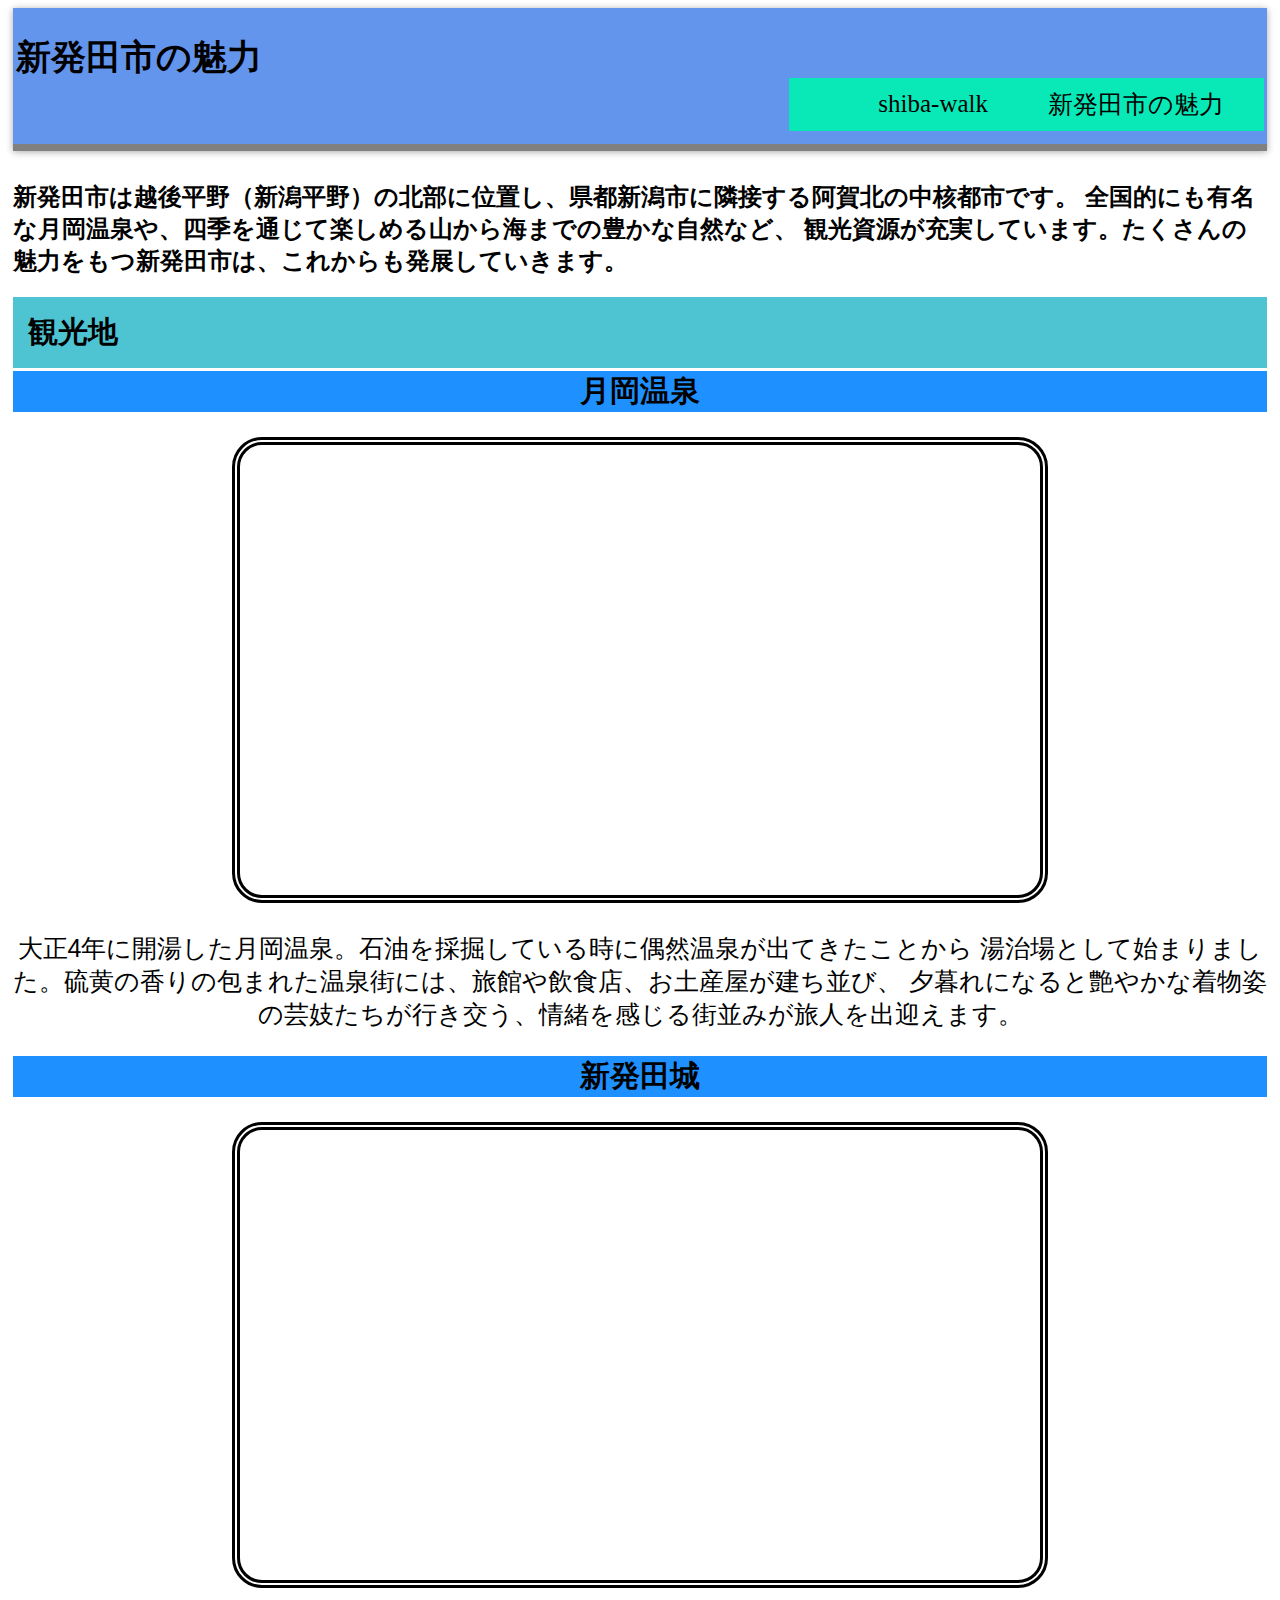
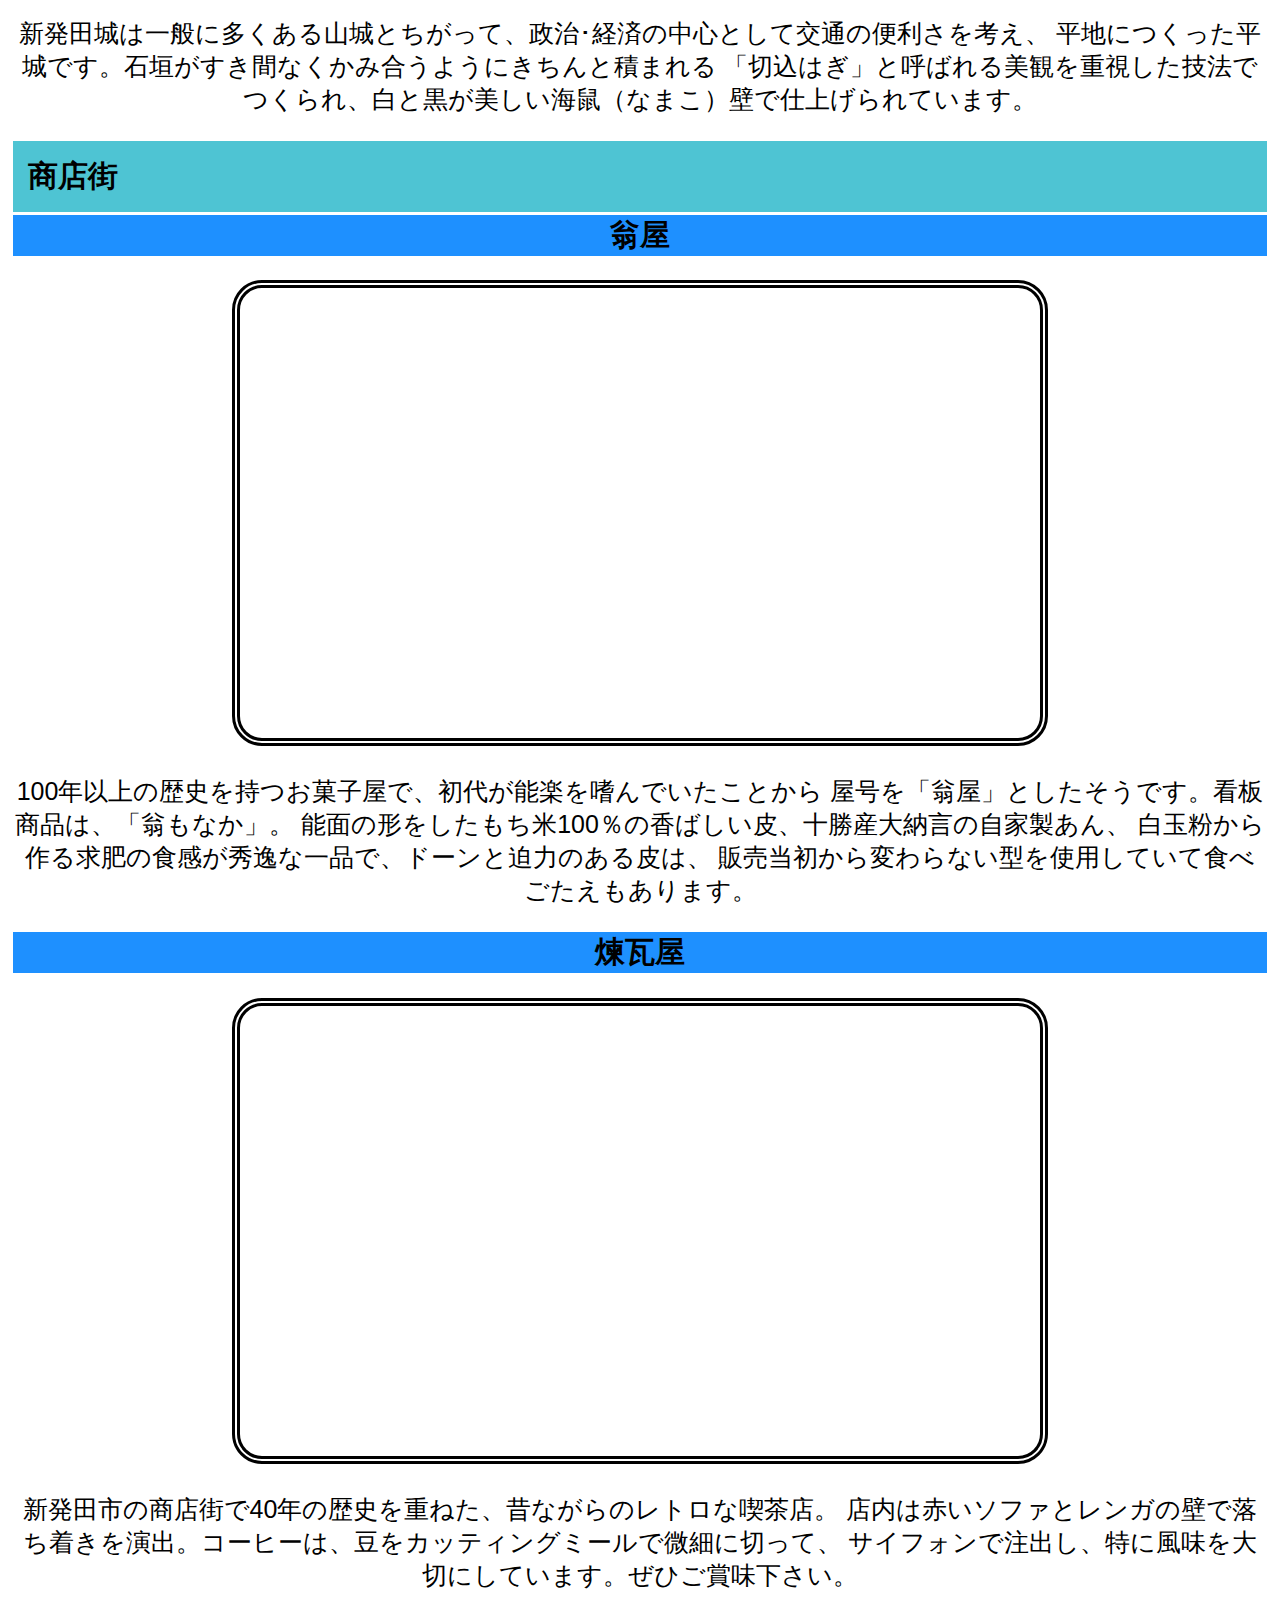
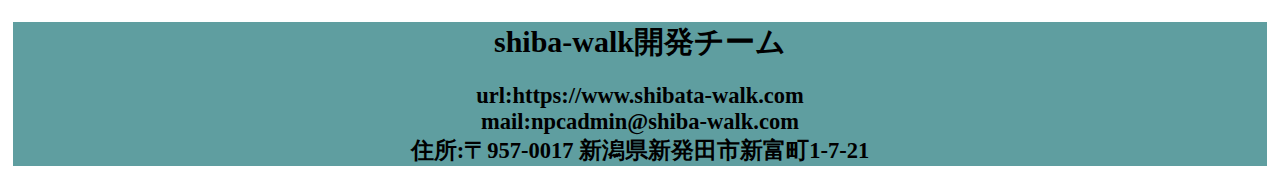
<file: shibatashi.html>
<!DOCTYPE html>
<html lang = "ja">

<head>
<meta charset="UTF-8">
<meta name="viewport" content="width=device-width, initial-scale=1.0" />
<link rel="stylesheet" href="./css/style.css" type="text/css" />
<link rel="manifest" href="/manifest.json">
<title>新発田市の魅力</title>
</head>

<body>
 	<header>

	<h1>新発田市の魅力</h1>
	<nav class="menu-bar">
		<div class="menu-toggle">
			<div class="bar"></div>
			
			
		</div>
		<ul>
			<li class="b"><a href="shiba_walk.html">shiba-walk</a></li>
			<li class="a"><a href="shibatashi.html">新発田市の魅力</a></li>
		</ul>
	</nav>
    </header>

    <h2>
    	新発田市は越後平野（新潟平野）の北部に位置し、県都新潟市に隣接する阿賀北の中核都市です。
		全国的にも有名な月岡温泉や、四季を通じて楽しめる山から海までの豊かな自然など、
		観光資源が充実しています。たくさんの魅力をもつ新発田市は、これからも発展していきます。
    </h2>

	 <h1 class="setumei-title">観光地</h1>
	<center>

     <h2 class="komidashi"><a href = "http://www.tsukiokaonsen.gr.jp/" target="_blank">月岡温泉</a></h2>
		<figure class = "photo-left">
     		<iframe  src="https://www.google.com/maps/embed?pb=!1m18!1m12!1m3!1d8907.10233365399!2d139.30362233712754!3d37.88049667652246!2m3!1f0!2f0!3f0!3m2!1i1024!2i768!4f13.1!3m3!1m2!1s0x5f8b2d40b354e01d%3A0xc220ac9caa227236!2z44CSOTU5LTIzMzgg5paw5r2f55yM5paw55m655Sw5biC5pyI5bKh5rip5rOJ!5e0!3m2!1sja!2sjp!4v1695187545088!5m2!1sja!2sjp"
     		 width="800" height="450" style="border:8px double;border-radius:30px" allowfullscreen=""
     		 loading="lazy" referrerpolicy="no-referrer-when-downgrade"></iframe>
		</figure>

     	<p class="kaisetu">大正4年に開湯した月岡温泉。石油を採掘している時に偶然温泉が出てきたことから
			湯治場として始まりました。硫黄の香りの包まれた温泉街には、旅館や飲食店、お土産屋が建ち並び、
			夕暮れになると艶やかな着物姿の芸妓たちが行き交う、情緒を感じる街並みが旅人を出迎えます。</p>


     <h2 class="komidashi"><a href= "https://shibata-info.jp/archives/sightseeing/%E6%96%B0%E7%99%BA%E7%94%B0%E5%9F%8E%EF%BC%88%E5%9B%BD%E6%8C%87%E5%AE%9A%E9%87%8D%E8%A6%81%E6%96%87%E5%8C%96%E8%B2%A1%EF%BC%89">新発田城</a></h2>
    	 <figure class = "photo-left">
     		<iframe src="https://www.google.com/maps/embed?pb=!1m18!1m12!1m3!1d1572.9883808893699!2d139.32266066987947!3d37.954328577494124!2m3!1f0!2f0!3f0!3m2!1i1024!2i768!4f13.1!3m3!1m2!1s0x5f8b316b2f0f6bd3%3A0xc69907e2f0a5144!2z5paw55m655Sw5Z-O6Leh!5e0!3m2!1sja!2sjp!4v1695189083782!5m2!1sja!2sjp"
     		width="800" height="450" style="border:8px double;border-radius:30px" allowfullscreen=""
     		loading="lazy" referrerpolicy="no-referrer-when-downgrade"></iframe>
		</figure>

		<p class="kaisetu">新発田城は一般に多くある山城とちがって、政治･経済の中心として交通の便利さを考え、
			平地につくった平城です。石垣がすき間なくかみ合うようにきちんと積まれる
			「切込はぎ」と呼ばれる美観を重視した技法でつくられ、白と黒が美しい海鼠（なまこ）壁で仕上げられています。</p>
	</center>
	<h1 class="setumei-title">商店街</h1>

	<center>
	<h2 class="komidashi">翁屋</h2>
		 <figure class = "photo-left">
			<iframe src="https://www.google.com/maps/embed?pb=!1m18!1m12!1m3!1d3146.2181860302057!2d139.32170577589162!3d37.94869117194215!2m3!1f0!2f0!3f0!3m2!1i1024!2i768!4f13.1!3m3!1m2!1s0x5f8b31700d449309%3A0x87aa59b380184acd!2z57-BIOWxiw!5e0!3m2!1sja!2sjp!4v1695360159251!5m2!1sja!2sjp"
			 width="800" height="450" style="border:8px double;border-radius:30px" allowfullscreen=""
			 loading="lazy" referrerpolicy="no-referrer-when-downgrade"></iframe>
		</figure>

		<p class = "kaisetu">100年以上の歴史を持つお菓子屋で、初代が能楽を嗜んでいたことから
			屋号を「翁屋」としたそうです。看板商品は、「翁もなか」。
			能面の形をしたもち米100％の香ばしい皮、十勝産大納言の自家製あん、
			白玉粉から作る求肥の食感が秀逸な一品で、ドーンと迫力のある皮は、
			販売当初から変わらない型を使用していて食べごたえもあります。</p>
			

	<h2 class="komidashi">煉瓦屋</h2>
		<figure class = "photo-left">
			<iframe src="https://www.google.com/maps/embed?pb=!1m18!1m12!1m3!1d3146.2074289284496!2d139.32177264009977!3d37.948942372058816!2m3!1f0!2f0!3f0!3m2!1i1024!2i768!4f13.1!3m3!1m2!1s0x5f8b3170141be65f%3A0xd624e04a0e754878!2z54WJ55Om5bGL!5e0!3m2!1sja!2sjp!4v1695360250132!5m2!1sja!2sjp"
			 width="800" height="450" style="border:8px double;border-radius:30px" allowfullscreen=""
			 loading="lazy" referrerpolicy="no-referrer-when-downgrade"></iframe>
		</figure>

		<p class="kaisetu">新発田市の商店街で40年の歴史を重ねた、昔ながらのレトロな喫茶店。
			店内は赤いソファとレンガの壁で落ち着きを演出。コーヒーは、豆をカッティングミールで微細に切って、
			サイフォンで注出し、特に風味を大切にしています。ぜひご賞味下さい。</p>
	</center>

	<center>
		<fotter class="foot">
			<div class="foot">
				<h1>shiba-walk開発チーム</h1>
				<h2>
					url:https://www.shibata-walk.com<br />
					mail:npcadmin@shiba-walk.com<br />
					住所:〒957-0017
					 新潟県新発田市新富町1-7-21
				</h2>
			</div>
		</fotter>
	</center>

</body>
</html>
</file>
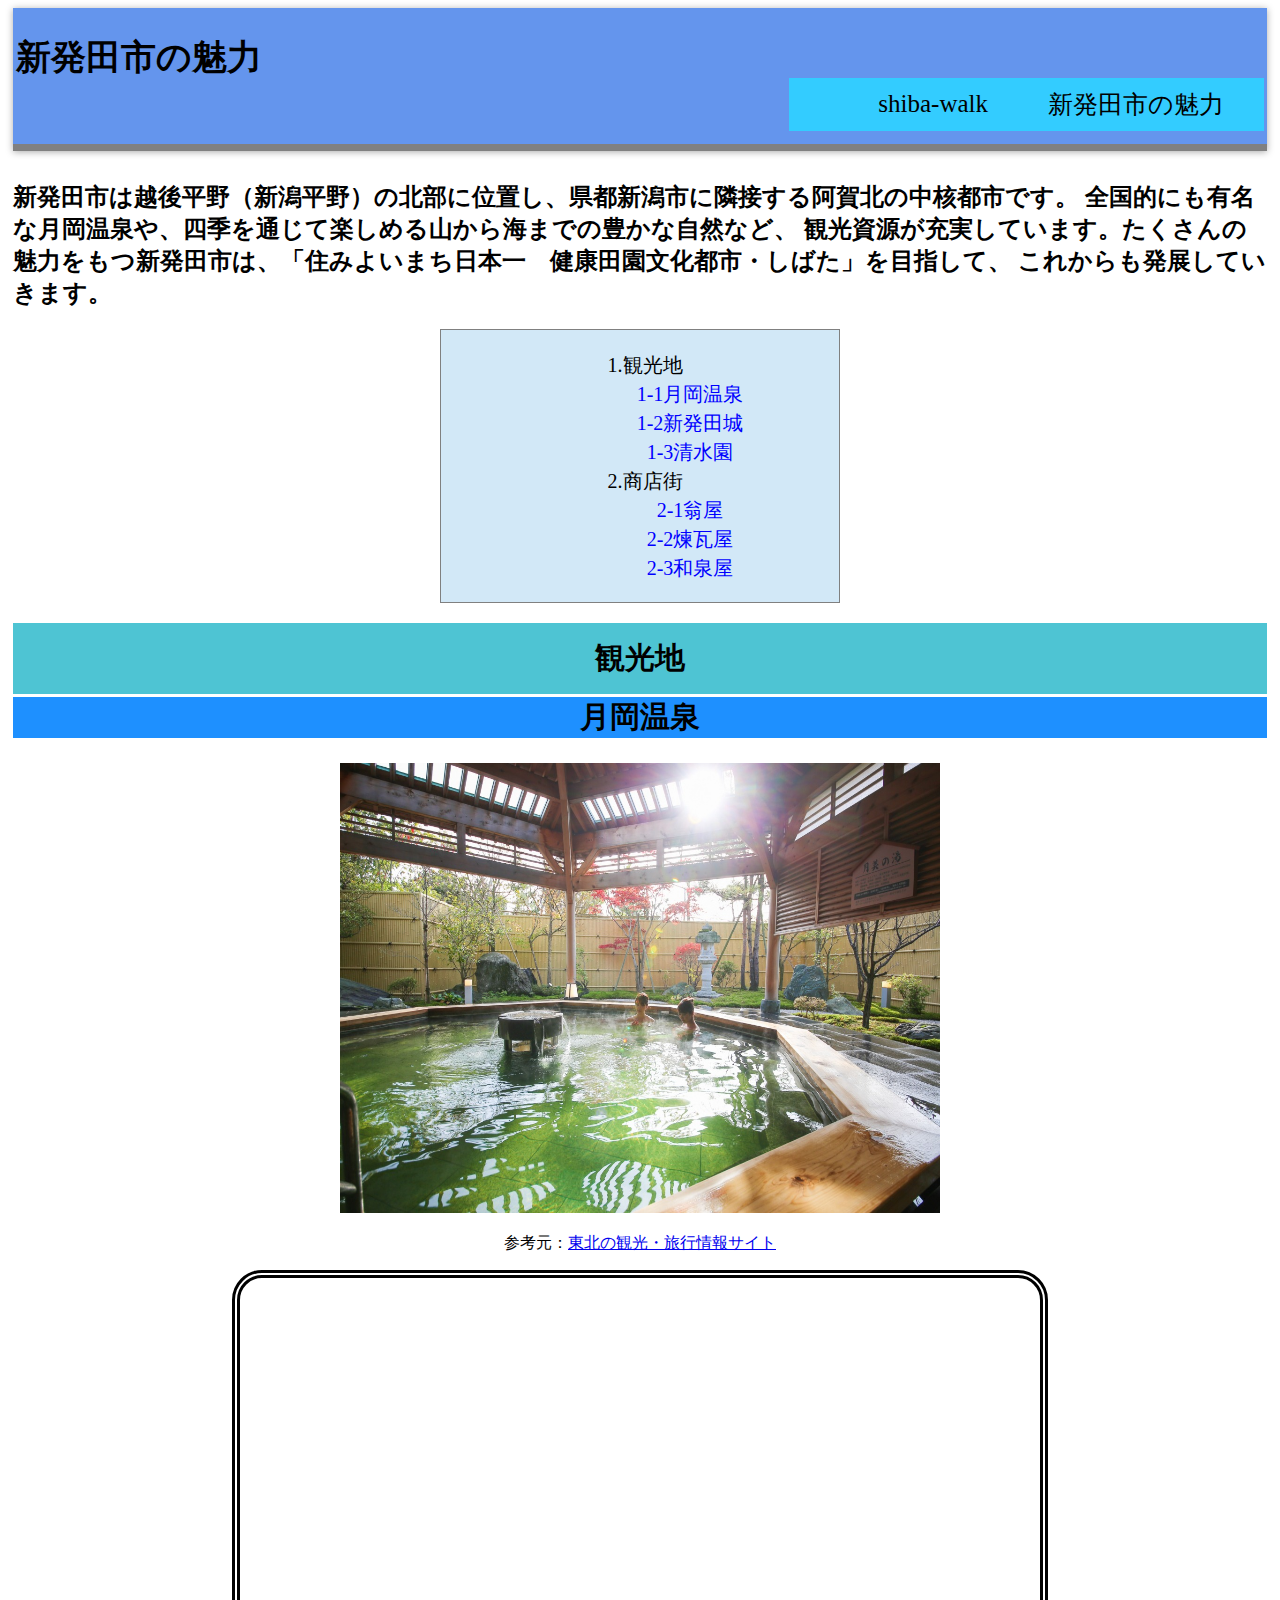
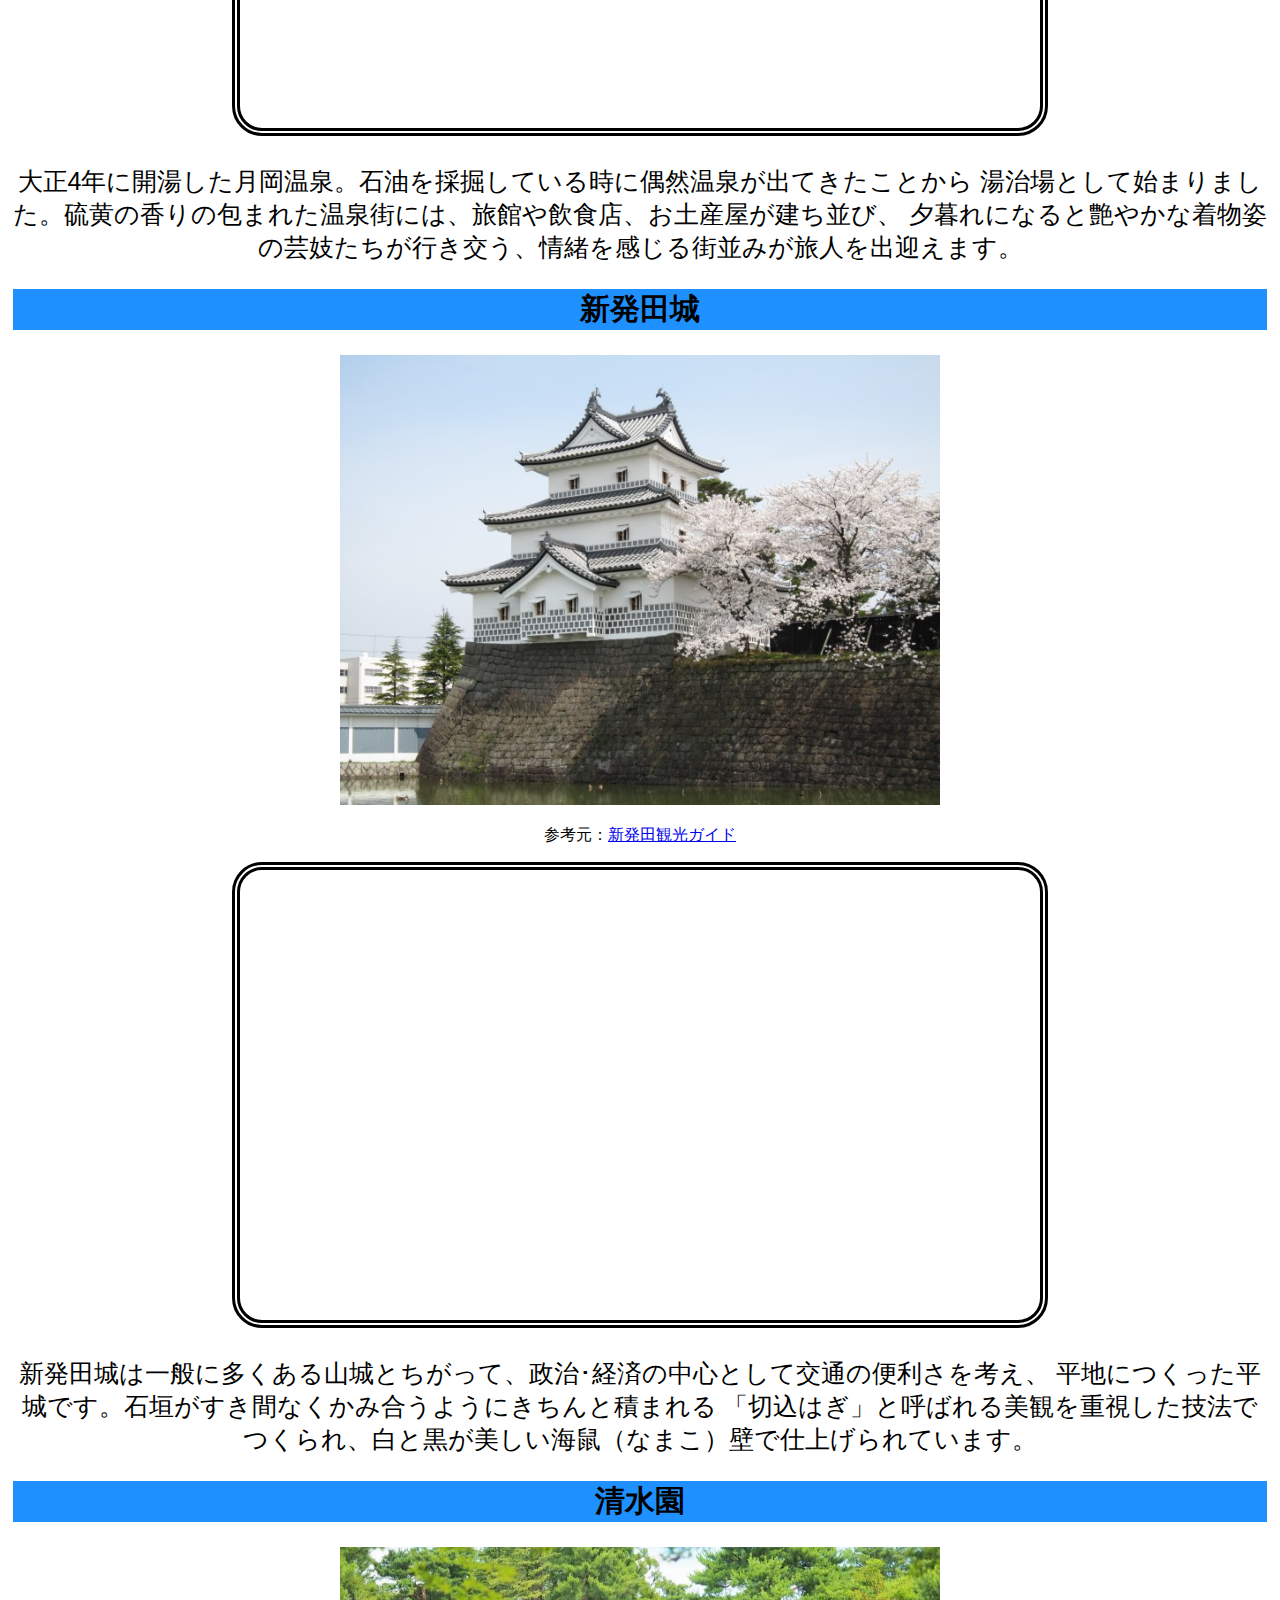
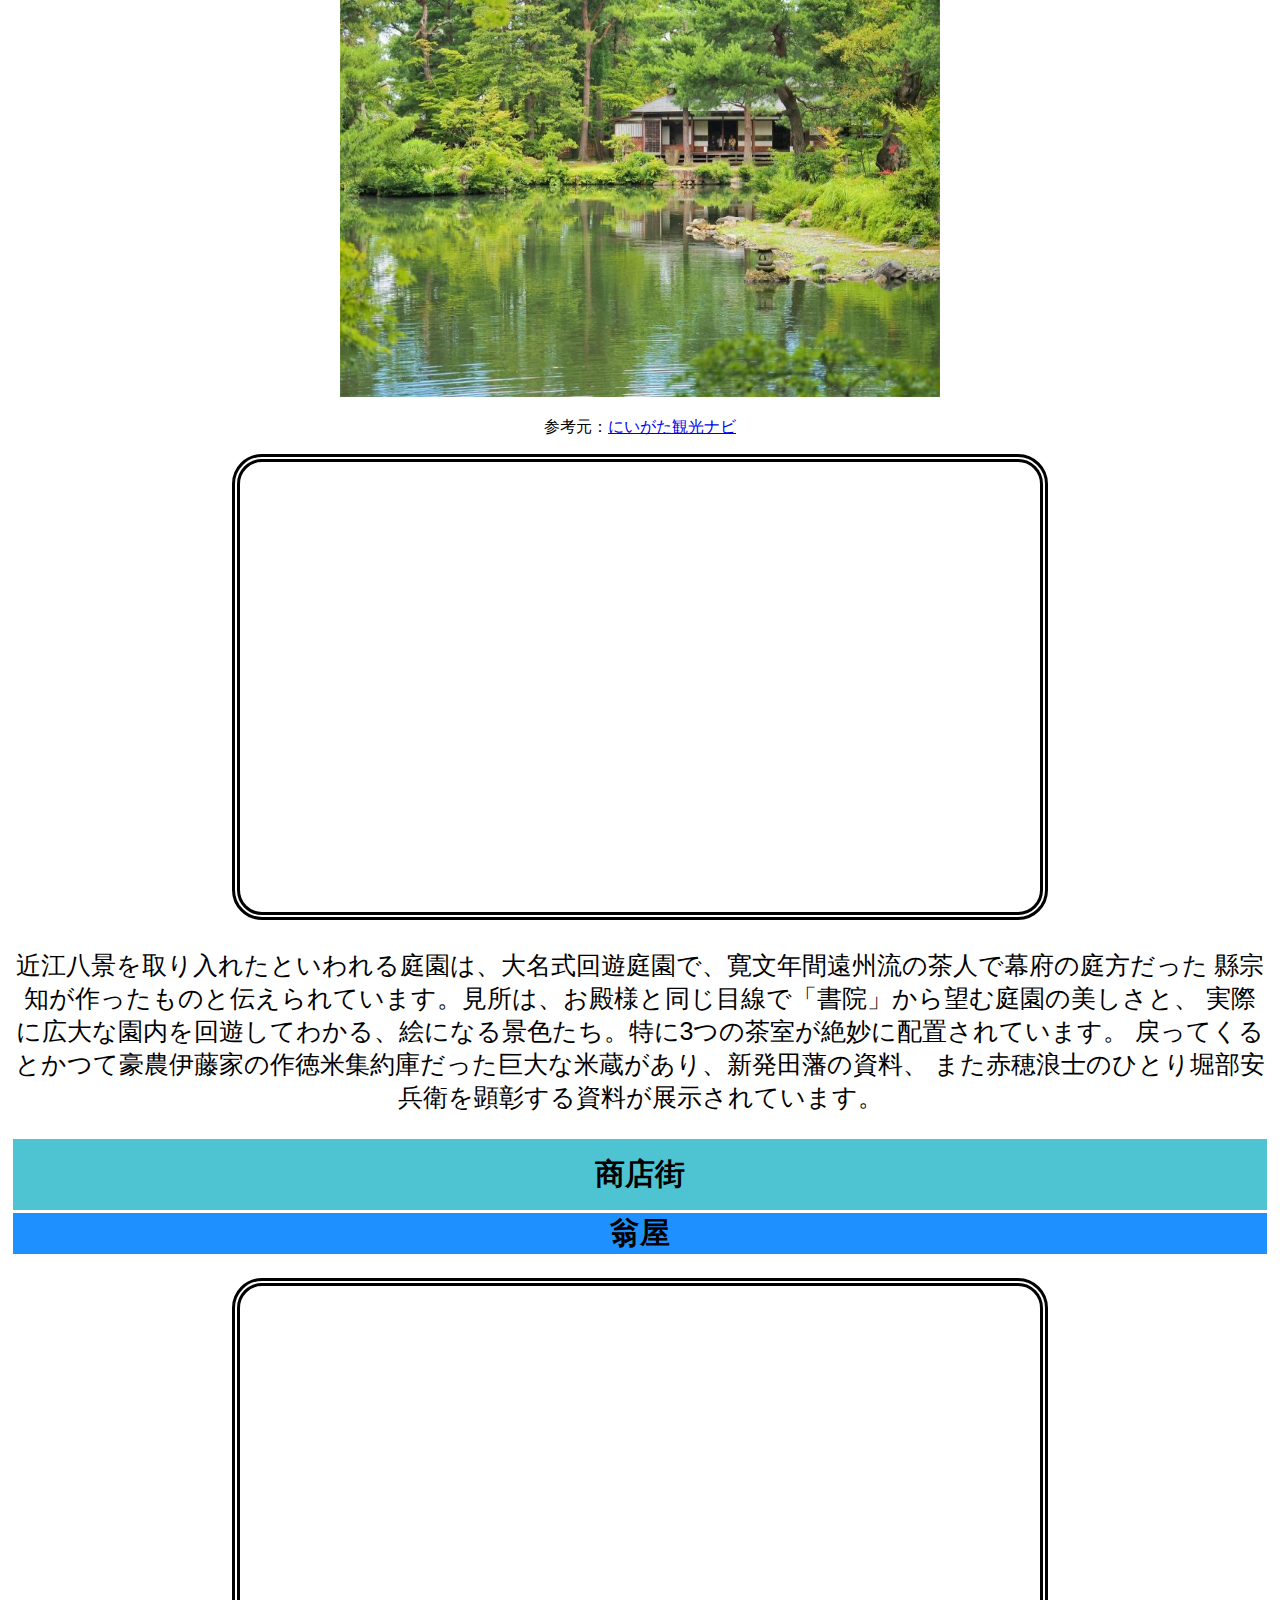
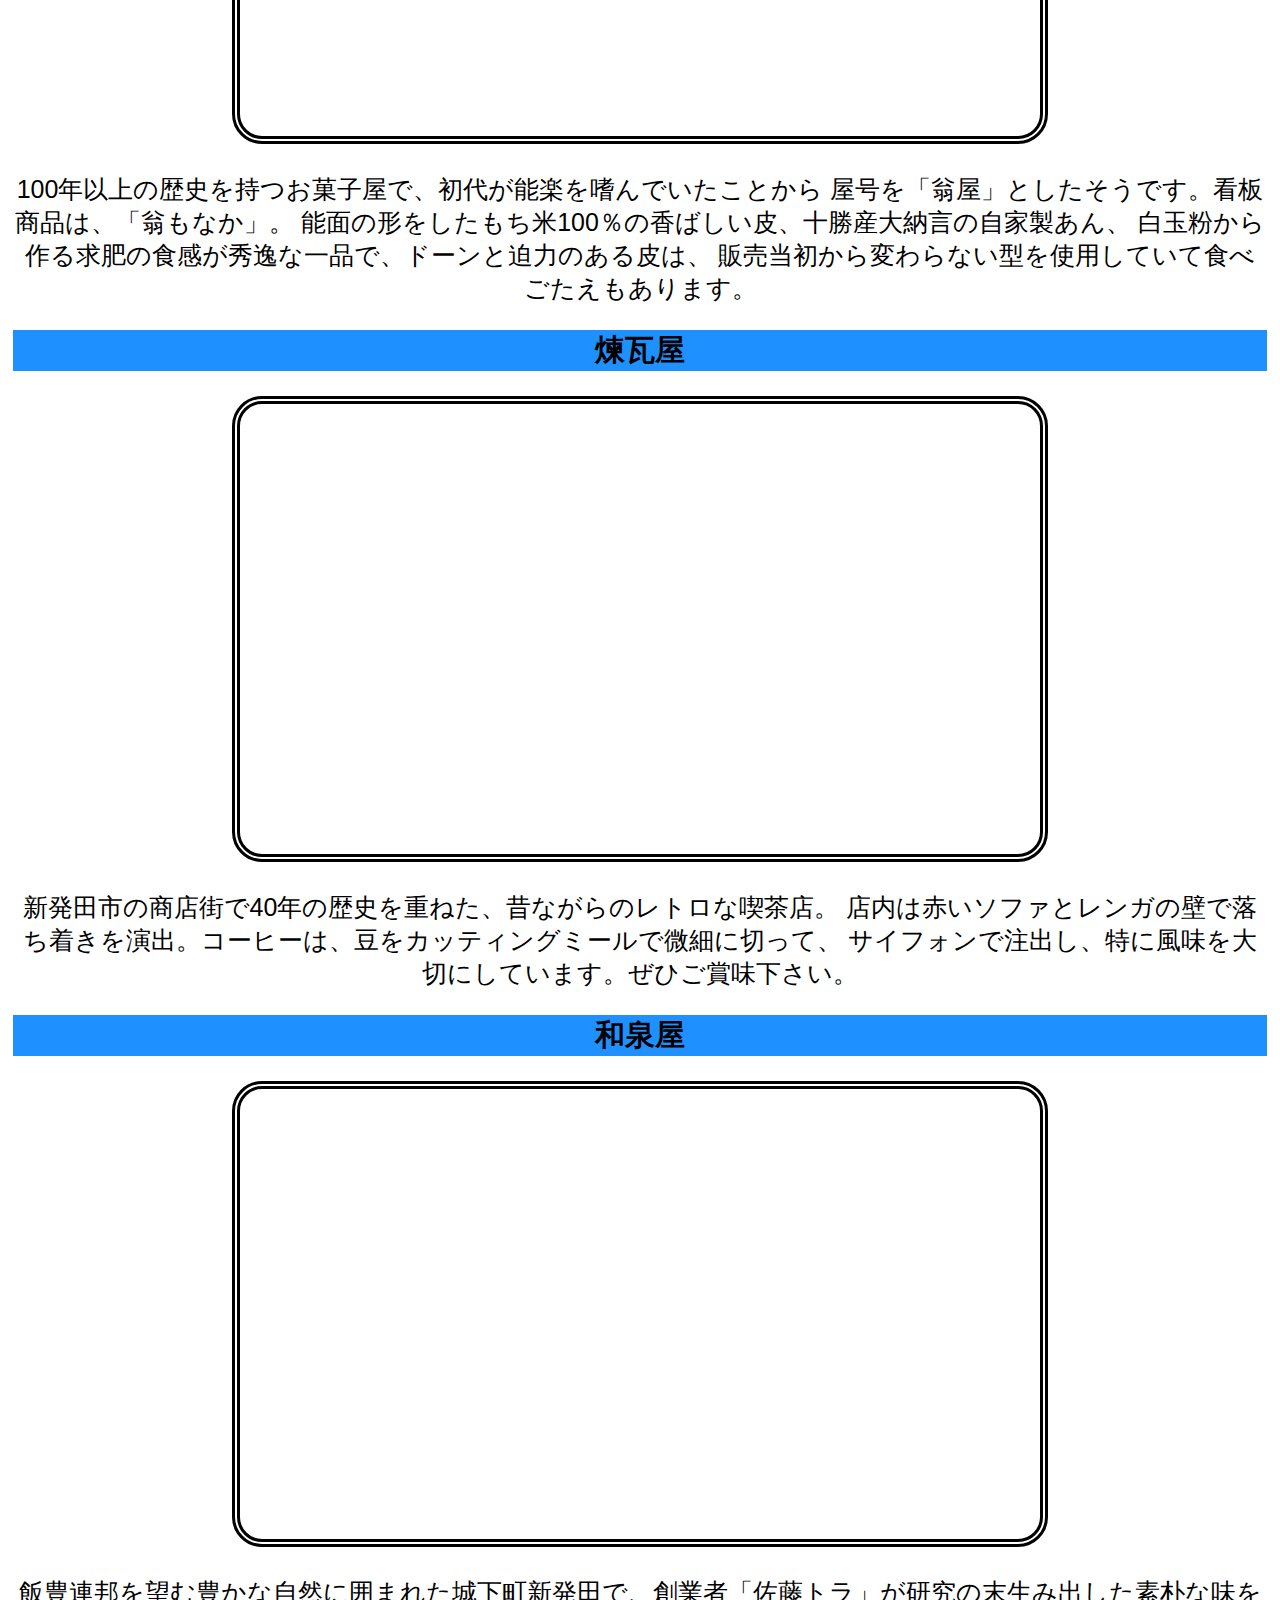
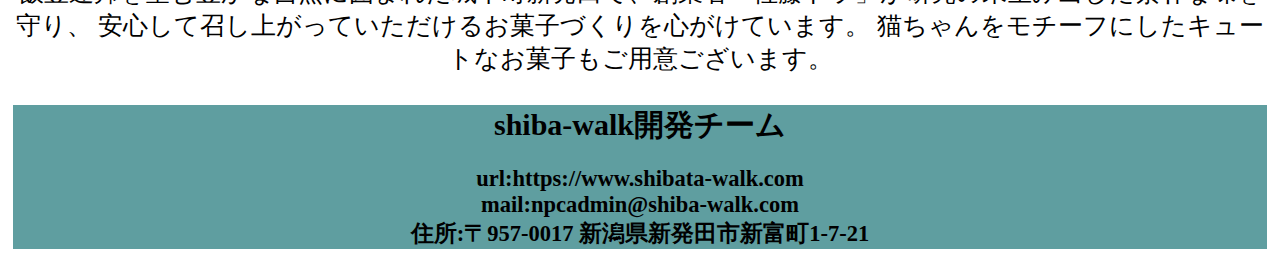
<file: shibatashi/shibatashi.html>
<!DOCTYPE html>
<html lang = "ja">

<head>
<meta charset="UTF-8">
<link rel="stylesheet" href="./css/style.css" type="text/css" />
<link rel="manifest" href="/manifest.json">
<title>新発田市の魅力</title>
</head>

<body>
 	<header>

	<h1>新発田市の魅力</h1>
	<nav class="menu-bar">
		<div class="menu-toggle">
			<div class="bar"></div>
			
			
		</div>
		<ul>
			<li class="b"><a href="shiba_walk.html">shiba-walk</a></li>
			<li class="a"><a href="shibatashi.html">新発田市の魅力</a></li>
		</ul>
	</nav>
    </header>

	
    <h2>
    	新発田市は越後平野（新潟平野）の北部に位置し、県都新潟市に隣接する阿賀北の中核都市です。
		全国的にも有名な月岡温泉や、四季を通じて楽しめる山から海までの豊かな自然など、
		観光資源が充実しています。たくさんの魅力をもつ新発田市は、「住みよいまち日本一　健康田園文化都市・しばた」を目指して、
		これからも発展していきます。
    </h2>
	<center>
	<ol id="mokuji">
		<li>1.観光地</li>
		<li>
			<ol>
		
				<li><a href="#tukioka">1-1月岡温泉</a></li>
				<li><a href="#shiro">1-2新発田城</a></li>
				<li><a href="#simizu">1-3清水園</a></li>
			</ol>
		</li>

		<li>2.商店街</li>
		<li>
			<ol>
				<li><a href="#okina">2-1翁屋</a></li>
			<li><a href="#renga">2-2煉瓦屋</a></li>
			<li><a href="#izumi">2-3和泉屋</a></li>
			</ol>
		</li>
	</ol>
	</center>

	 <h1 class="setumei-title">観光地</h1>
	<center>

     <h2 class="komidashi" id ="#tukioka"><a href = "http://www.tsukiokaonsen.gr.jp/" target="_blank" id ="tukioka">月岡温泉</a></h2>
		<figure class = "photo-left">
			<img src="./img/onsen.jpg"  width="600px" height="450px" alt="">
			<p >参考元：<a href="https://www.tohokukanko.jp/attractions/detail_1272.html"target="_blank">東北の観光・旅行情報サイト</a></p>
     		<iframe  src="https://www.google.com/maps/embed?pb=!1m18!1m12!1m3!1d8907.10233365399!2d139.30362233712754!3d37.88049667652246!2m3!1f0!2f0!3f0!3m2!1i1024!2i768!4f13.1!3m3!1m2!1s0x5f8b2d40b354e01d%3A0xc220ac9caa227236!2z44CSOTU5LTIzMzgg5paw5r2f55yM5paw55m655Sw5biC5pyI5bKh5rip5rOJ!5e0!3m2!1sja!2sjp!4v1695187545088!5m2!1sja!2sjp"
     		 width="800" height="450" style="border:8px double;border-radius:30px" allowfullscreen=""
     		 loading="lazy" referrerpolicy="no-referrer-when-downgrade"></iframe>
		</figure>

     	<p class="kaisetu">大正4年に開湯した月岡温泉。石油を採掘している時に偶然温泉が出てきたことから
			湯治場として始まりました。硫黄の香りの包まれた温泉街には、旅館や飲食店、お土産屋が建ち並び、
			夕暮れになると艶やかな着物姿の芸妓たちが行き交う、情緒を感じる街並みが旅人を出迎えます。</p>


			
     <h2 class="komidashi"><a href= "https://shibata-info.jp/archives/sightseeing/%E6%96%B0%E7%99%BA%E7%94%B0%E5%9F%8E%EF%BC%88%E5%9B%BD%E6%8C%87%E5%AE%9A%E9%87%8D%E8%A6%81%E6%96%87%E5%8C%96%E8%B2%A1%EF%BC%89" id="shiro">新発田城</a></h2>
    	 <figure class = "photo-left">
			<img src="./img/shibatajou.jpg"  width="600px" height="450px" alt="">
			<p>参考元：<a href="https://shibata-info.jp/archives/sightseeing/%E6%96%B0%E7%99%BA%E7%94%B0%E5%9F%8E" target ="_blank">新発田観光ガイド</a></p>
     		<iframe src="https://www.google.com/maps/embed?pb=!1m18!1m12!1m3!1d1572.9883808893699!2d139.32266066987947!3d37.954328577494124!2m3!1f0!2f0!3f0!3m2!1i1024!2i768!4f13.1!3m3!1m2!1s0x5f8b316b2f0f6bd3%3A0xc69907e2f0a5144!2z5paw55m655Sw5Z-O6Leh!5e0!3m2!1sja!2sjp!4v1695189083782!5m2!1sja!2sjp"
     		width="800" height="450" style="border:8px double;border-radius:30px" allowfullscreen=""
     		loading="lazy" referrerpolicy="no-referrer-when-downgrade"></iframe>
		</figure>
	

		<p class="kaisetu">新発田城は一般に多くある山城とちがって、政治･経済の中心として交通の便利さを考え、
			平地につくった平城です。石垣がすき間なくかみ合うようにきちんと積まれる
			「切込はぎ」と呼ばれる美観を重視した技法でつくられ、白と黒が美しい海鼠（なまこ）壁で仕上げられています。</p>

		<h2 class="komidashi"><a href = "https://hoppou-bunka.com/shimizuen/" target="_blank" id ="simizu">清水園</a></h2>
		<figure class = "photo-left">
			<img src="./img/simizu.jpg"  width="600px" height="450px" alt="">
			<p>参考元：<a href ="https://niigata-kankou.or.jp/spot/5513" target="_blank">にいがた観光ナビ</a></p>
			<iframe src="https://www.google.com/maps/embed?pb=!1m18!1m12!1m3!1d3146.4362097531075!2d139.32585222589157!3d37.94359957194332!2m3!1f0!2f0!3f0!3m2!1i1024!2i768!4f13.1!3m3!1m2!1s0x5f8b31785f3087af%3A0x9c8014163748d51c!2z5riF5rC05ZyS!5e0!3m2!1sja!2sjp!4v1700006953122!5m2!1sja!2sjp" 
			width="800" height="450" style="border:8px double;border-radius:30px" allowfullscreen="" 
			loading="lazy" referrerpolicy="no-referrer-when-downgrade"></iframe>
		</figure>

		<p class ="kaisetu">
			近江八景を取り入れたといわれる庭園は、大名式回遊庭園で、寛文年間遠州流の茶人で幕府の庭方だった
			縣宗知が作ったものと伝えられています。見所は、お殿様と同じ目線で「書院」から望む庭園の美しさと、
			実際に広大な園内を回遊してわかる、絵になる景色たち。特に3つの茶室が絶妙に配置されています。
			戻ってくるとかつて豪農伊藤家の作徳米集約庫だった巨大な米蔵があり、新発田藩の資料、
			また赤穂浪士のひとり堀部安兵衛を顕彰する資料が展示されています。
		</p>
		
	</center>
	<h1 class="setumei-title" id="syouten">商店街</h1>

	<center>
	<h2 class="komidashi" id="okina">翁屋</h2>
		 <figure class = "photo-left">
			<iframe src="https://www.google.com/maps/embed?pb=!1m18!1m12!1m3!1d3146.2181860302057!2d139.32170577589162!3d37.94869117194215!2m3!1f0!2f0!3f0!3m2!1i1024!2i768!4f13.1!3m3!1m2!1s0x5f8b31700d449309%3A0x87aa59b380184acd!2z57-BIOWxiw!5e0!3m2!1sja!2sjp!4v1695360159251!5m2!1sja!2sjp"
			 width="800" height="450" style="border:8px double;border-radius:30px" allowfullscreen=""
			 loading="lazy" referrerpolicy="no-referrer-when-downgrade"></iframe>
		</figure>

		<p class = "kaisetu">100年以上の歴史を持つお菓子屋で、初代が能楽を嗜んでいたことから
			屋号を「翁屋」としたそうです。看板商品は、「翁もなか」。
			能面の形をしたもち米100％の香ばしい皮、十勝産大納言の自家製あん、
			白玉粉から作る求肥の食感が秀逸な一品で、ドーンと迫力のある皮は、
			販売当初から変わらない型を使用していて食べごたえもあります。</p>
			

	<h2 class="komidashi" id="renga">煉瓦屋</h2>
		<figure class = "photo-left">
			<iframe src="https://www.google.com/maps/embed?pb=!1m18!1m12!1m3!1d3146.2074289284496!2d139.32177264009977!3d37.948942372058816!2m3!1f0!2f0!3f0!3m2!1i1024!2i768!4f13.1!3m3!1m2!1s0x5f8b3170141be65f%3A0xd624e04a0e754878!2z54WJ55Om5bGL!5e0!3m2!1sja!2sjp!4v1695360250132!5m2!1sja!2sjp"
			 width="800" height="450" style="border:8px double;border-radius:30px" allowfullscreen=""
			 loading="lazy" referrerpolicy="no-referrer-when-downgrade"></iframe>
		</figure>

		<p class="kaisetu">新発田市の商店街で40年の歴史を重ねた、昔ながらのレトロな喫茶店。
			店内は赤いソファとレンガの壁で落ち着きを演出。コーヒーは、豆をカッティングミールで微細に切って、
			サイフォンで注出し、特に風味を大切にしています。ぜひご賞味下さい。</p>

		<h2 class="komidashi" id ="izumi">和泉屋</h2>
			<figure class = "photo-left">
				<iframe src="https://www.google.com/maps/embed?pb=!1m18!1m12!1m3!1d100681.21605480953!2d139.18516644335935!3d37.94706079999999!2m3!1f0!2f0!3f0!3m2!1i1024!2i768!4f13.1!3m3!1m2!1s0x5f8b317731f09ebf%3A0xd8b9344384f09cfb!2z5ZKM5rOJ5bGL!5e0!3m2!1sja!2sjp!4v1700007710893!5m2!1sja!2sjp"
				width="800" height="450" style="border:8px double;border-radius:30px"
				  loading="lazy" referrerpolicy="no-referrer-when-downgrade"></iframe>
			</figure>

		<p class ="kaisetu">
			飯豊連邦を望む豊かな自然に囲まれた城下町新発田で、創業者「佐藤トラ」が研究の末生み出した素朴な味を守り、
			安心して召し上がっていただけるお菓子づくりを心がけています。
			猫ちゃんをモチーフにしたキュートなお菓子もご用意ございます。
		</p>
	</center>

	<center>
		<fotter class="foot">
			<div class="foot">
				<h1>shiba-walk開発チーム</h1>
				<h2>
					url:https://www.shibata-walk.com<br />
					mail:npcadmin@shiba-walk.com<br />
					住所:〒957-0017
					 新潟県新発田市新富町1-7-21
				</h2>
			</div>
		</fotter>
	</center>

</body>
</html>
</file>
<file: css/style.css>
@charset "UTF-8";
/*@import url('https://fonts.googleapis.com/css2?family=Roboto:wght@400;700&display=swap');
* {
  box-sizing: border-box;
}*/



 /* .suraido ul{
      display: flex;
      overflow-x: scroll;
      
      margin: 0;
      padding: 0;
  }
  .suraido li{
      min-width: 0%;
      margin: 10px;
      padding: 0;
     list-style:none;
      width: auto;
      height: auto;
  }

 .megane{
    display: block !important;
    width: 500px;
    height: 350px;
  padding-left: 0px;
  padding-right: 0px;
  } */

  /*
  .megane_sp { display: none !important;
  }
  */

  /* .dog{
    display: block !important;
    width: 500px;
    height: 350px;
    padding-left: 0px;
    padding-right: 0px;

  } */
  /*
  .dog_sp { display: none !important;
  }*/

  /* .sushi{
    display: block !important;
    width: 500px;
    height: 350px;
    padding-left: 0px;
  padding-right: 0px;
} */
  /*
  .sushi_sp { display: none !important;
  }
  */

  /* .kare{
    display: block !important;
    width: 500px;
    height: 350px;
    padding-left: 0px;
  padding-right: 0px;
   padding-bottom: 0px;
  } */
  /*
  .kare_sp { display: none !important;
  }
  */

  /* .sp { display: none !important; } */

   @media only screen and (max-width: 1000px) {
      /* .megane { display: none !important; }
      .dog { display: none !important; }
      .sushi { display: none !important; }
      .kare { display: none !important; }

      .sp { display: block !important;
      width: 250px;
      height: 300px;
      padding-left: 0px;
      padding-right: 0px;
      padding-bottom: 0px;
      } */

      header{
        width: 900px;
      }
      body{
        width: 900px;
      }

    
    } 

/*.megane_sp { display: block !important; }*/

 .menu{
 	display: inline;
	text-align: right;
	font-size: 20px;
	margin-bottom: 10px;
	padding: auto;
  }


.title {

	/*
      -webkit-text-fill-color: transparent;
      -webkit-text-stroke-width: 2px;
      -webkit-text-stroke-color: black;
	*/
      /* text-shadow: 0px 0px #1fa3ef, 10px 0px 4px #222; */
      background-color: azure;
      font-weight :200px;
      font-size: 50px;
      padding-bottom: 5px;
      padding-top: 5px;

     border: double 5px #4ec4d3;
      color: black;
    }


   .setumei-title{/*このアプリについて*/
      font-size: 30px;
      padding: 15px;
      margin-bottom:40px;
      /*background-color: lightsteelblue;*/
      background-color: #4ec4d3;

      margin: auto;
      clear: both;

    }

    .setumei{/*このwebアプリは～*/
      font-size: 30px;
      border-radius: 0ch;
      padding: 10px;
      /*margin: 50px;*/
      margin-bottom: 10px;
      border: 3px double lightblue;
      border-radius: 20px;
      background-color: white;

    }

    button.btn {
      border-radius: 25px;
      background-color: rgb(223, 166, 113);
      /* background-color: rgb(192, 113, 223); */
      padding: 8px;
      padding-top: 50px;
      padding-bottom: 50px;
      padding-left: 50px;
      padding-right: 50px;
      text-decoration: none;
      color: lightsteelblue;
     
      margin-top: auto;
      margin-left: auto;
      margin-right: auto;
      box-shadow: 4px 4px 0 0 gray;
      font-size: 40px;
      -webkit-text-fill-color: transparent;
      -webkit-text-stroke-width: 1px;
      -webkit-text-stroke-color: black;
      font-family: Impact, Haettenschweiler, 'Arial Narrow Bold', sans-serif;
      font-size: 40px;
    }
    button:hover {
      color: #007db9;;
      box-shadow: none;
      background: rgb(223, 166, 113);
      transform: translate3d(0, 5px, 0);
    }

    
   

    /*
    button {
      background-color: purple;
      color: #fff;
      border: 1px purple solid;
      font-size: 14px;
      text-transform: uppercase;
      letter-spacing: 2px;
      padding: 20px 30px;
      overflow: hidden;
      margin: 10px 0;
      position: relative;
    }
     button .circle {
      position: absolute;
      background-color: #fff;
      width: 100px;
      height: 100px;
      border-radius: 50%;
      transform: translate(-50%, -50%) scale(0);
      animation: scale 0.5s ease-out;
    }
    @keyframes scale {
      to {
        transform: translate(-50%, -50%) scale(3);
        opacity: 0;
      }
    }
    */
  
    .shiyou{/*使用方法*/
      padding:20px;
      font-size : 40px;
      margin: top 20px;
      margin-bottom: 40px;
      margin-bottom: 20px;
      color: rgb(52, 52, 63);
      background-color: lightsteelblue;

    }

    .shiyou-s {/*1．下記の～*/
      margin-bottom: 40px;
      padding: 20px 20px 20px 20px;
      border: 3px double lightblue;
      border-radius: 20px;
      background-color: white;
      font-size: 30px;
    }
    /*
     body.sen{
     border-left: double 7px gray;
     border-right: double 7px gray;
      padding-left: 3px;
      padding-right:3px;
    }
    */
     body{
    padding-left: 5px;
      padding-right:5px;
    }  


    .foot {
      margin-top: 30px;
      font-size: 15px;
      background-color: cadetblue;

    }
/*
figure.photo-left{
	margin:0;
	margin-right: 20px;
	margin-bottom: 20px;
	margin-left: 10px;
	float: center
}
*/

h2.komidashi{
	clear: both;
  background-color:#1e90ff;
  margin-top: 3px;
  font-size: 30px;

	/*border-bottom: solid 7px #4169e1;*/

}


p.kaisetu{
	font-family:'Arial','Hiragino Kaku Gothic Pro',sans-selif;
	font-size: 25px;
  font-weight :100px;

}
header{
	background-color: #6495ed;
	border-bottom: solid 7px #808080;
	margin-bottom: 30px;
	-webkit-box-shadow: 0 1px 7px #aaaaaa;
	box-shadow: 0 1px 7px #aaaaaa;
	padding: 3px;
  font-weight :60px;
  font-size: 20px;
}

nav ul {
  list-style-type: none;
  margin-top: 0;
  margin-bottom: 0;
  padding-left: 0;
  font-size: 0;
}

nav li.b{
  display: inline;
  font-size: 25px;
  /* border-right: solid 1px #000000; */
  padding-left: 10px;
  padding-right: 10px;
}

nav li.a{
  display: inline;
  font-size: 25px;

  padding-left: 10px;
  padding-right: 10px;
}



nav{
  width: 455px;
  margin-left: auto;
  background-color: rgb(9, 233, 184);
  
  text-align: right;
  margin-top: -27px;
  margin-bottom: 10px
}

nav a{
  color: #000000;
  
}

header h1{
  font-size: 35px
}

h2.komidashi a{
  color: #000000;
  text-decoration: none;
}

/*メニューバーアニメーション*/

.menu-bar {
  color: white;
  text-align: center;
  display: flex;
  justify-content: space-between;
  padding: 10px;
  position: relative; /* 相対位置指定 */
}

.menu-bar ul {
  list-style: none;
  padding: 0;
  margin: 0;
  display: flex;
  align-items: center;
}

.menu-bar li {
  margin: 0 20px;
}

.menu-bar a {
  text-decoration: none;
  /* color: white; */
  transition: color 0.3s;
  position: relative;
}

/* 修正: .menu-bar a::before と .menu-bar a:hover::before を削除 */
.menu-bar a:hover {
  color: #ddd;
  background-color: purple; /* 背景色を紫色に変更 */
  padding: 5px 15px;
  border-radius: 5px;
  cursor: pointer;
}
</file>
<file: shibatashi/css/style.css>
@charset "UTF-8";

body{
  padding-left: 5px;
  padding-right:5px;
  }

  header{
    background-color: #6495ed;
    border-bottom: solid 7px #808080;
    margin-bottom: 30px;
    -webkit-box-shadow: 0 1px 7px #aaaaaa;
    box-shadow: 0 1px 7px #aaaaaa;
    padding: 3px;
    font-weight :60px;
    font-size: 20px;
  }

  header h1{
    font-size: 35px
  }

/*メニューバー*/
 .menu{
 	display: inline;
	text-align: right;
	font-size: 20px;
	margin-bottom: 10px;
	padding: auto;
  }
  nav ul {
    list-style-type: none;
    margin-top: 0;
    margin-bottom: 0;
    padding-left: 0;
    font-size: 0;
  }
  
  nav li.b{
    display: inline;
    font-size: 25px;
    padding-left: 10px;
    padding-right: 10px;
  }
  
  nav li.a{
    display: inline;
    font-size: 25px;
    padding-left: 10px;
    padding-right: 10px;
  }
  
  nav{
    width: 455px;
    margin-left: auto;
    background-color: #33CCFF;
    text-align: right;
    margin-top: -27px;
    margin-bottom: 10px
  }
  
  nav a{
    color: #000000;
    
  }

  /*メニューバーアニメーション*/

.menu-bar {
  color: white;
  text-align: center;
  display: flex;
  justify-content: space-between;
  padding: 10px;
  position: relative; /* 相対位置指定 */
}

.menu-bar ul {
  list-style: none;
  padding: 0;
  margin: 0;
  display: flex;
  align-items: center;
}

.menu-bar li {
  margin: 0 20px;
}

.menu-bar a {
  text-decoration: none;
  /* color: white; */
  transition: color 0.3s;
  position: relative;
}

/* 修正: .menu-bar a::before と .menu-bar a:hover::before を削除 */
.menu-bar a:hover {
  color: #ddd;
  background-color: rgb(20, 20, 163); /* 背景色を紫色に変更 */
  padding: 5px 15px;
  border-radius: 5px;
  cursor: pointer;
}

   .setumei-title{/*このアプリについて*/
      font-size: 30px;
      padding: 15px;
      margin-bottom:40px;
      background-color: #4ec4d3;
      margin: auto;
      clear: both;
    text-align: center;
    }

    .setumei{/*このwebアプリは～*/
      font-size: 30px;
      border-radius: 0ch;
      padding: 10px;
      margin-bottom: 10px;
      border: 3px double lightblue;
      border-radius: 20px;
      background-color: white;
    }
    
    /*ボタン*/
    button.btn {
      border-radius: 25px;
      background-color: rgb(223, 166, 113);
      padding: 8px;
      padding-top: 50px;
      padding-bottom: 50px;
      padding-left: 50px;
      padding-right: 50px;
      text-decoration: none;
      color: lightsteelblue;
     
      margin-top: 50px;
      margin-left: auto;
      margin-right: auto;
      margin-bottom: auto;
      box-shadow: 4px 4px 0 0 gray;
      font-size: 40px;
      -webkit-text-fill-color: transparent;
      -webkit-text-stroke-width: 1px;
      -webkit-text-stroke-color: black;
      font-family: Impact, Haettenschweiler, 'Arial Narrow Bold', sans-serif;
      font-size: 40px;
    }
    button:hover {
      color: #007db9;;
      box-shadow: none;
      background: rgb(223, 166, 113);
      transform: translate3d(0, 5px, 0);
    }
  
    .shiyou{/*使用方法*/
      padding:20px;
      font-size : 40px;
      margin: top 20px;
      margin-bottom: 40px;
      margin-bottom: 20px;
      color: rgb(52, 52, 63);
      background-color: lightsteelblue;

    }

    .shiyou-s {/*1．下記の～*/
      margin-bottom: 40px;
      padding: 20px 20px 20px 20px;
      border: 3px double lightblue;
      border-radius: 20px;
      background-color: white;
      font-size: 30px;
    }
    /*フッター*/
    .foot {
      margin-top: 30px;
      font-size: 15px;
      background-color: cadetblue;

    }

h2.komidashi{
	clear: both;
  background-color:#1e90ff;
  margin-top: 3px;
  font-size: 30px;
  text-align: center;
}

h2.komidashi a{
  color: #000000;
  text-decoration: none;
}

p.kaisetu{
	font-family:'Arial','Hiragino Kaku Gothic Pro',sans-selif;
	font-size: 25px;
  font-weight :100px;
}

/*目次*/
ol {
  counter-reset: counter;
  list-style-type: none;
}

#mokuji {
  text-align: center;
  font-size: 20px;
  width: 400px;
  height: auto;
  padding: 20px;
  padding-left: 0%;
  padding-right: 40px;
  border: 1px solid gray;
  background-color: rgb(210, 232, 247);
  box-sizing: border-box;
}

#mokuji li {
  list-style-type: none;
  margin-top: 2px;
  margin-left: 50px;
}

#mokuji li a{
	text-decoration: none;
	color: blue;
}
/* li::before {
  counter-increment: counter;
  content: counters(counter, '.') ' ';
} */
</file>
